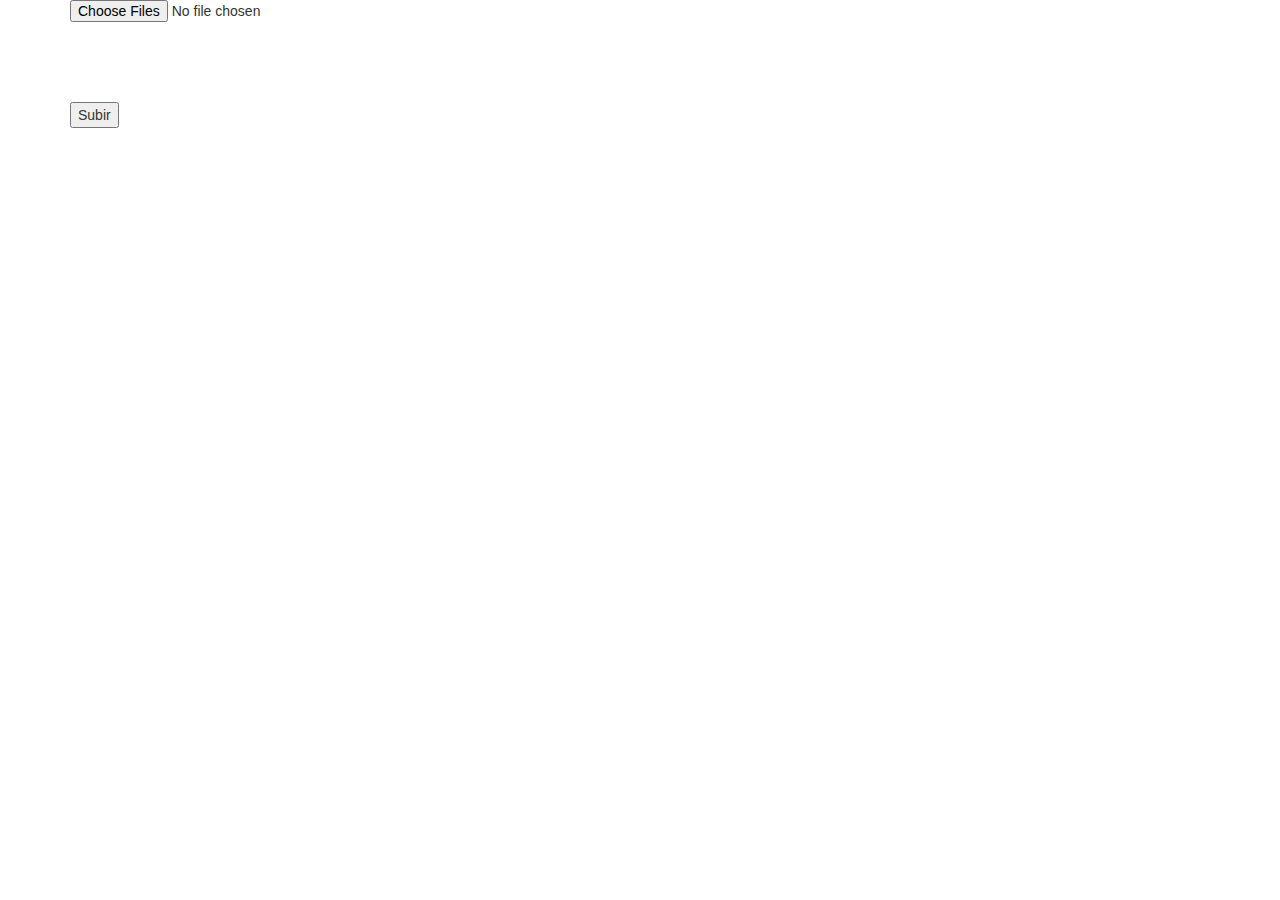
<file: web/img.html>
<!DOCTYPE html>
<html>
<head>
    <title>Prueba Imagen</title>
    <meta charset="utf-8">
    <meta name="viewport" content="width=device-width, initial-scale=1">
    <link rel="stylesheet" href="https://maxcdn.bootstrapcdn.com/bootstrap/3.4.0/css/bootstrap.min.css">
    <script src="https://ajax.googleapis.com/ajax/libs/jquery/3.4.1/jquery.min.js"></script>
    <script src="https://maxcdn.bootstrapcdn.com/bootstrap/3.4.0/js/bootstrap.min.js"></script>
</head>
<body class="container">
<form action="subirImg" method="post" enctype="multipart/form-data">
    <input type="file" name="imagen[]" id="upload-files" accept="image/*" multiple="multiple">
    <label for="upload-files" class="upload-drop-zone" id="drop-zone">
    </label>
    <br>
    <br>
    <br>
    <br>
    <div>
        <input type="submit" value="Subir">
    </div>
</form>
</body>
</html>
</file>
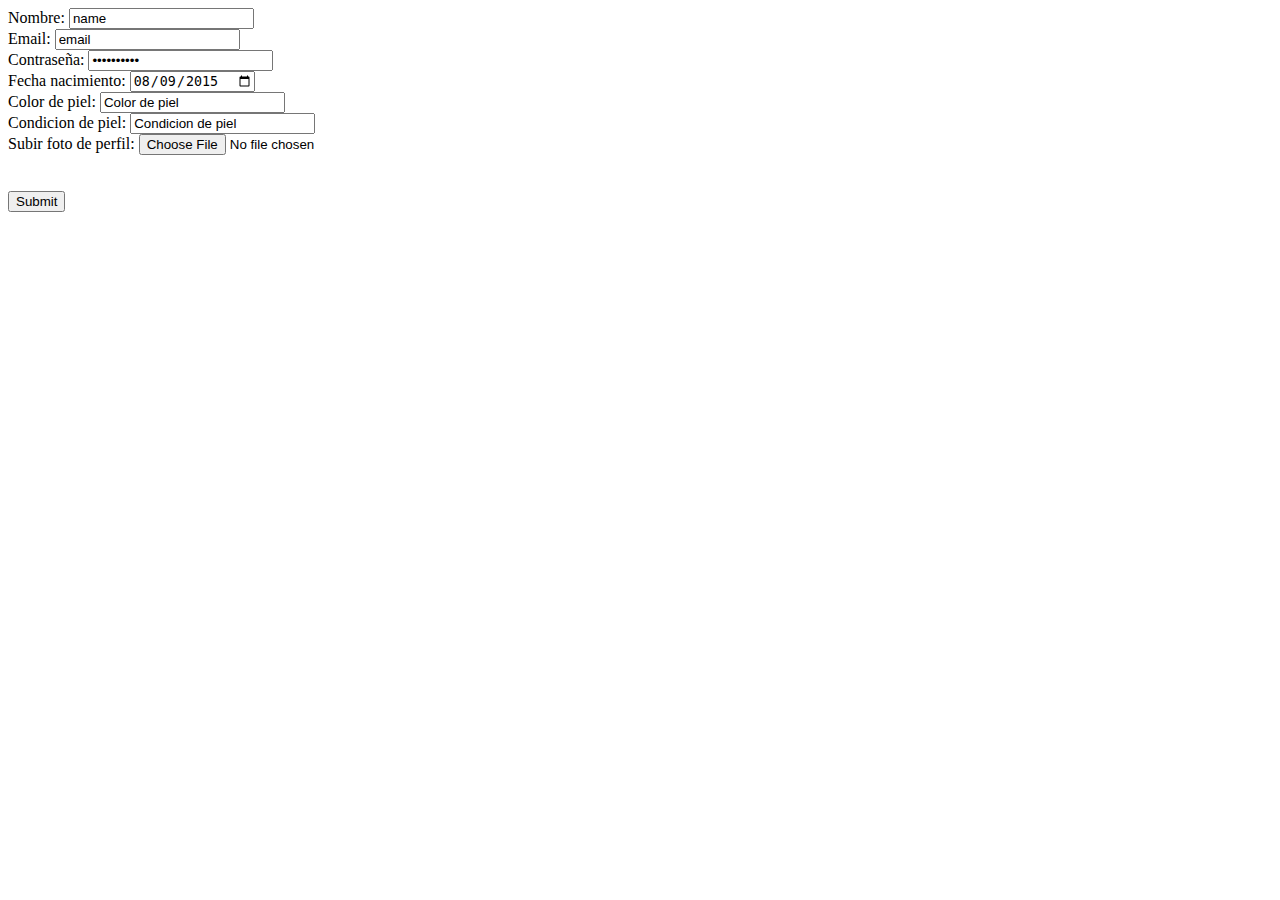
<file: web/register_beta.html>
<!DOCTYPE html>
<html lang="es">
<head>
    <meta charset="UTF-8">
    <title>Register</title>
</head>
<body>
<form method="POST" action = "Registro">
    Nombre: <input type ="text" value ="name" name="name"><br>
    Email: <input type ="email" value ="email" name = "email"><br>
    Contraseña: <input type ="password" value = "contasenia" name = "password"><br>
    Fecha nacimiento: <input type="date" value="2015-08-09" name="birthDate"><br>
    Color de piel: <input type = "text" name = "skinColor" value ="Color de piel"><br>
    Condicion de piel: <input type = "text" name = "skinCondition" value = "Condicion de piel"><br>
    Subir foto de perfil:  <input type="file" accept="image/*" name = "userImg"><br><br><br>

    <input type = "submit">

</form>
</body>
</html>
</file>
